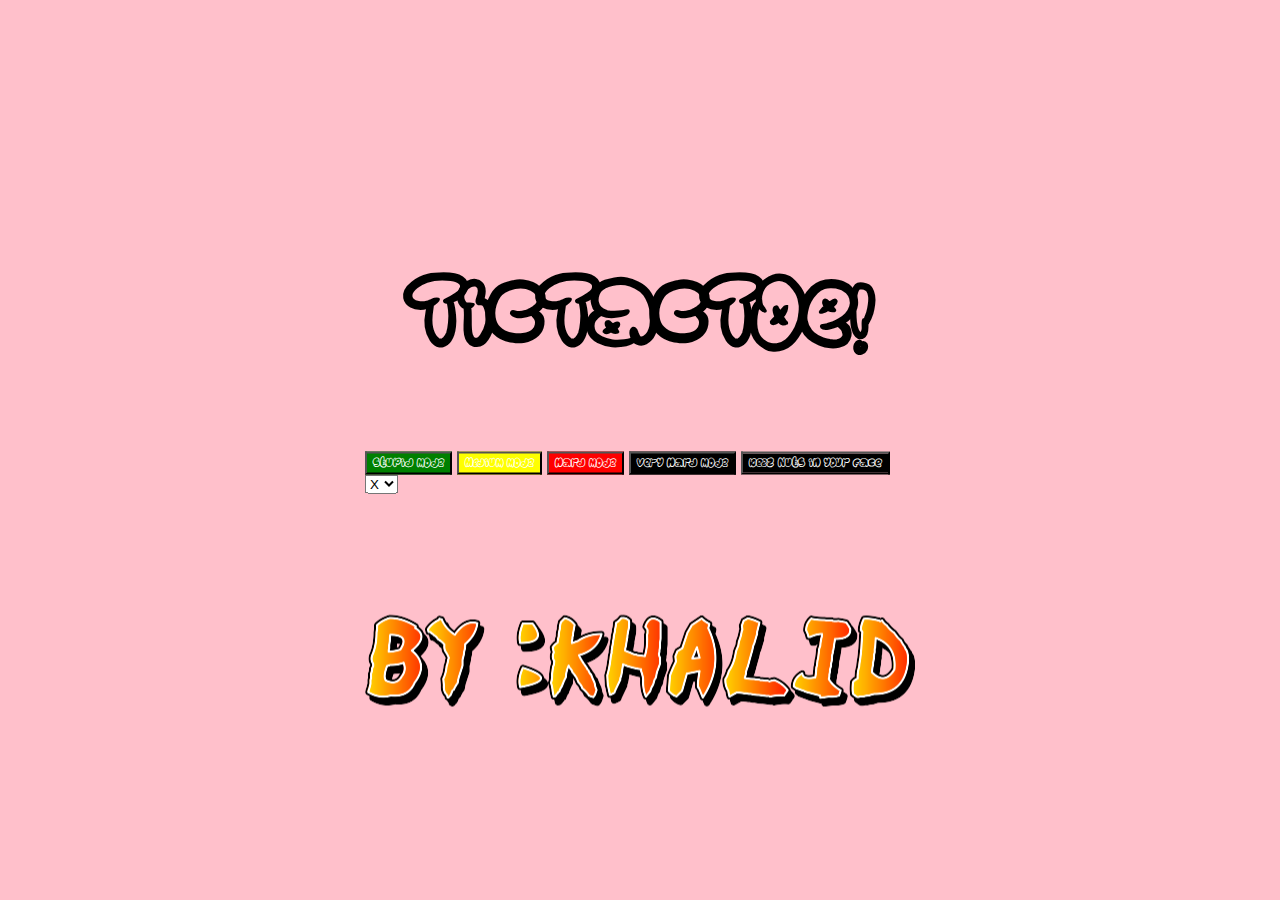
<file: Tictactoe/Start/main.html>
<!DOCTYPE html>
<html lang="en">

</html>

<head>
    <meta charset="UTF-8">
    <meta http-equiv="X-UA-Compatible" content="IE=edge">
    <meta name="viewport" content="width=device-width, initial-scale=1.0">
    <title>TictacToe!</title>
    <link rel="stylesheet" href="start.css">
</head>

<body>
    <h1>TicTacToe!</h1>

    <button onclick="ToPage()">stupid mode</button>
    <button class="Medium" onclick="ToMedium()">Medium mode</button>
    <button class="Hard" onclick="To99fail()"> Hard mode</button>
    <button class="VERYHard" onclick="To100fail()">  Very Hard mode</button>
    <button class="Easydeez">  Deez Nuts in your face</button>

    <link rel="icon" type="image/x-icon" href="images/AppIcon-1.png">
    <br>
    <select name="" id="xoro">
        <option value="X">
X
        </option>
        <option value="O">
            O
                    </option>
</select>
    <br>
    <br>
    <br>
    <br>
    <br>
    <br>
    <br>
    <img class="by" src="images/3d2e7e4db3fcdfd45d32240a21e381e2.png" alt="">
</body>
<script src="start.js"></script>

</html>
</file>
<file: Tictactoe/Start/start.css>
@font-face {
    font-family: street explorer;
    src: url('../Start/fonts/street-explorer-font/StreetExplorer-X3Y9Z.otf');
}

.by {
    text-align: end;
}

body {
    background-color: pink;
    font-family: street explorer;
    margin: 0;
    position: absolute;
    top: 50%;
    left: 50%;
    margin-right: -50%;
    transform: translate(-50%, -50%)
}

.Medium {
    background-color: YELLOW;
}

.Hard {
    background-color: RED;
}

h1 {
    text-align: center;
    font-size: 100px;
}

.VERYHard {
    background-color: black;
}

button {
    font-family: street explorer;
    color: white;
    width: fit-content;
    background-color: green;
    -webkit-animation: zoom-in-out 1s linear 0s infinite normal;
    -moz-animation: zoom-in-out 1s linear 0s infinite normal;
    -ms-animation: zoom-in-out 1s linear 0s infinite normal;
    animation: zoom-in-out 1s linear 0s infinite normal;
    @-webkit-keyframes zoom-in-out {
        0% {}
        -webkit-transform: scale(1);
        transform: scale(1);
    }
    50% {
        -webkit-transform: scale(1.2);
        transform: scale(1.2);
    }
    100% {
        -webkit-transform: scale(1);
        transform: scale(1);
    }
}

@keyframes zoom-in-out {
    0% {
        -ms-transform: scale(1);
        transform: scale(1);
    }
    50% {
        -ms-transform: scale(1.2);
        transform: scale(1.2);
    }
    100% {
        -ms-transform: scale(1);
        transform: scale(1);
    }
}

.Easydeez {
    background: url('images/maxresdefault.jpg')
}
</file>
